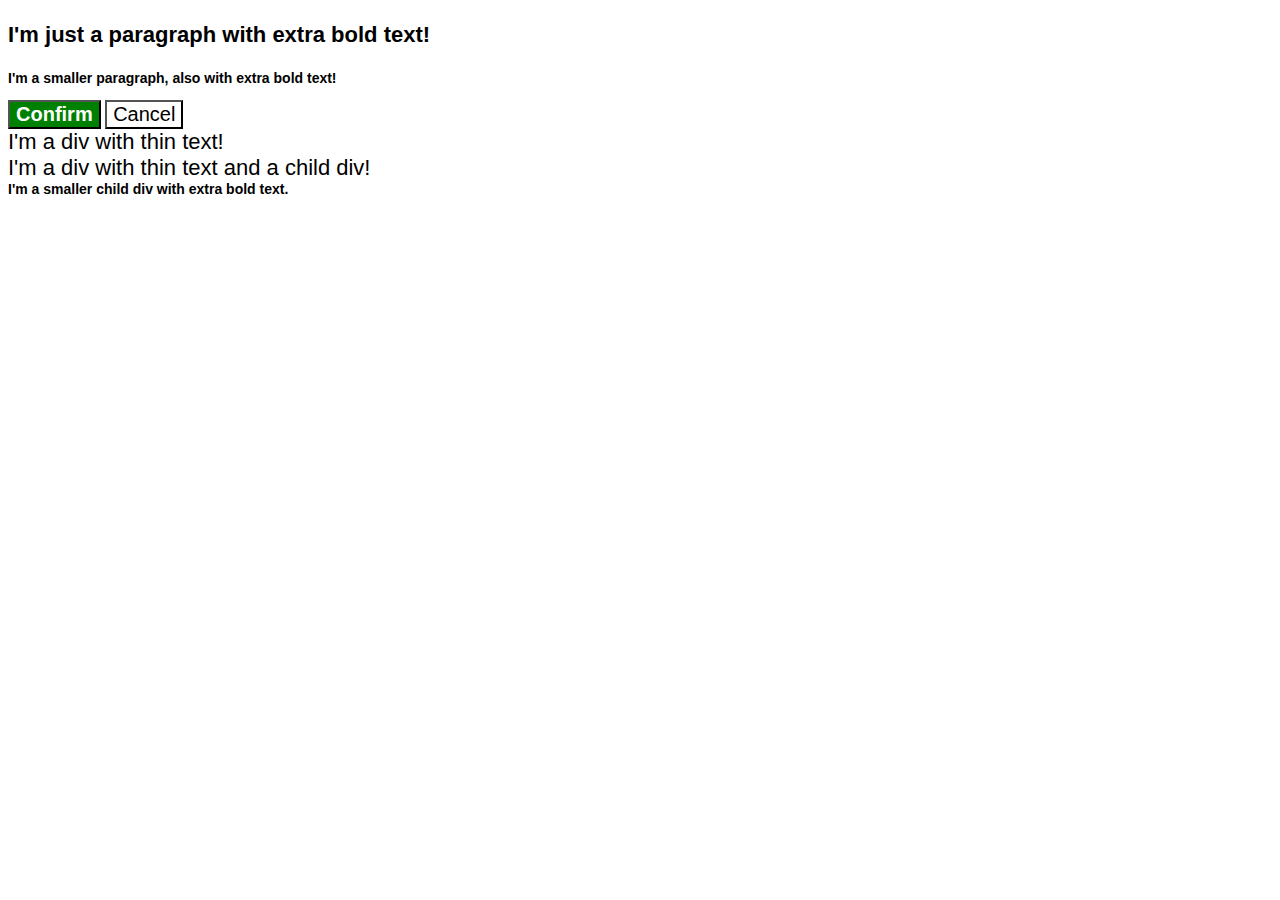
<file: foundations/cascade/01-cascade-fix/index.html>
<!DOCTYPE html>
<html lang="en">
  <head>
    <meta charset="UTF-8">
    <meta http-equiv="X-UA-Compatible" content="IE=edge">
    <meta name="viewport" content="width=device-width, initial-scale=1.0">
    <title>Fix the Cascade</title>
    <link rel="stylesheet" href="style.css">
  </head>

  
  <body>
    <p class="para">I'm just a paragraph with extra bold text!</p>
    <p class="para small-para">I'm a smaller paragraph, also with extra bold text!</p>

    <button id="confirm-button" class="button confirm">Confirm</button>
    <button id="cancel-button" class="button cancel">Cancel</button>

    <div class="text">I'm a div with thin text!</div>
    <div class="text">I'm a div with thin text and a child div!
      <div class="text child">I'm a smaller child div with extra bold text.</div>
    </div>
  </body>
</html>
</file>
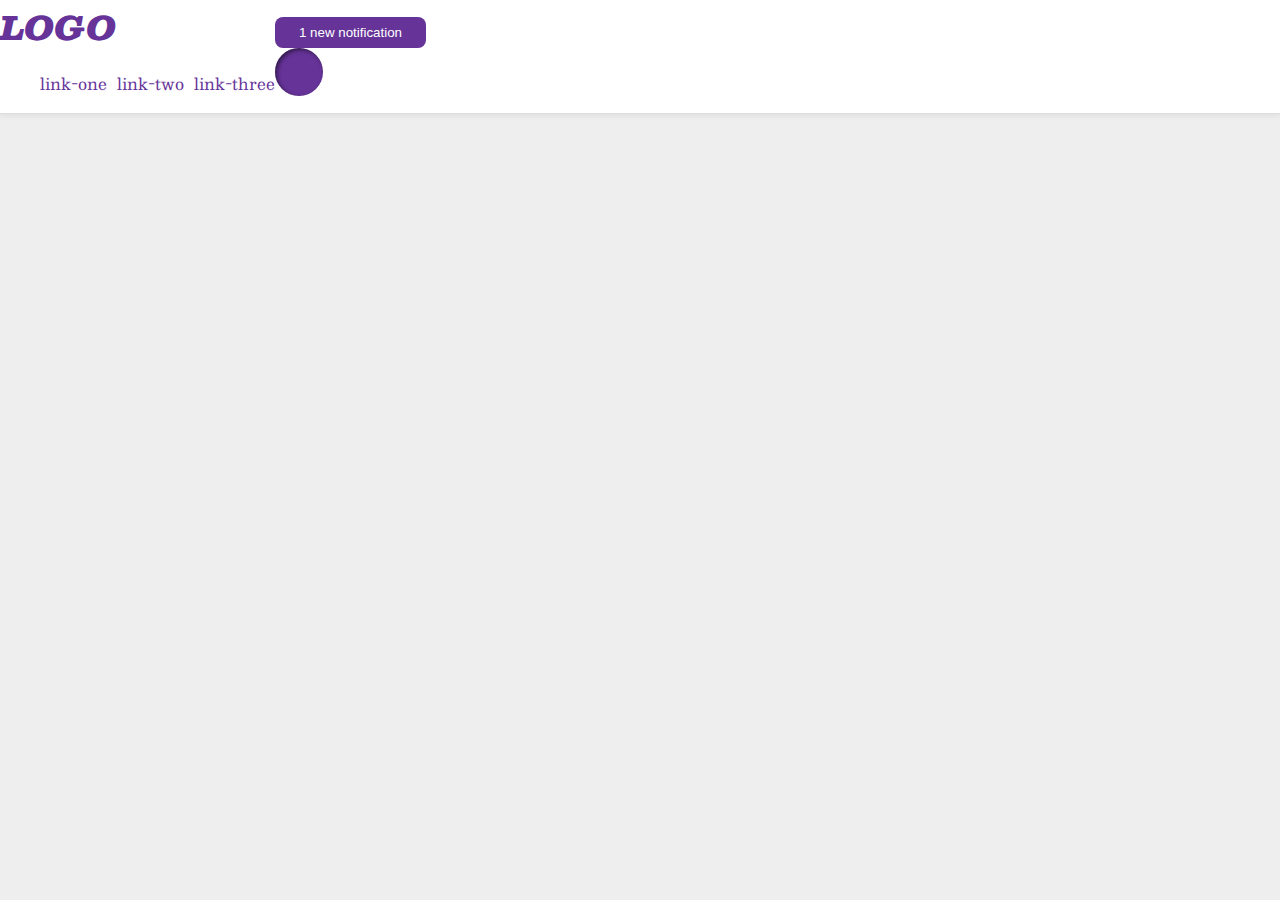
<file: foundations/flex/03-flex-header-2/index.html>
<!DOCTYPE html>
<html lang="en">
  <head>
    <meta charset="UTF-8">
    <meta http-equiv="X-UA-Compatible" content="IE=edge">
    <meta name="viewport" content="width=device-width, initial-scale=1.0">
    <title>Flex Header 2</title>
    <link rel="stylesheet" href="style.css">
  </head>
  <body>
    <div class="header">
      <div class="left">
        <div class="logo">
          LOGO
        </div>
        <ul class="links">
          <li><a href="https://google.com">link-one</a></li>
          <li><a href="https://google.com">link-two</a></li>
          <li><a href="https://google.com">link-three</a></li>
        </ul>
      </div>
      <div class="right">
        <button class="notifications">
          1 new notification
        </button>
        <div class="profile-image"></div>
      </div>
    </div>
  </body>
</html>
</file>
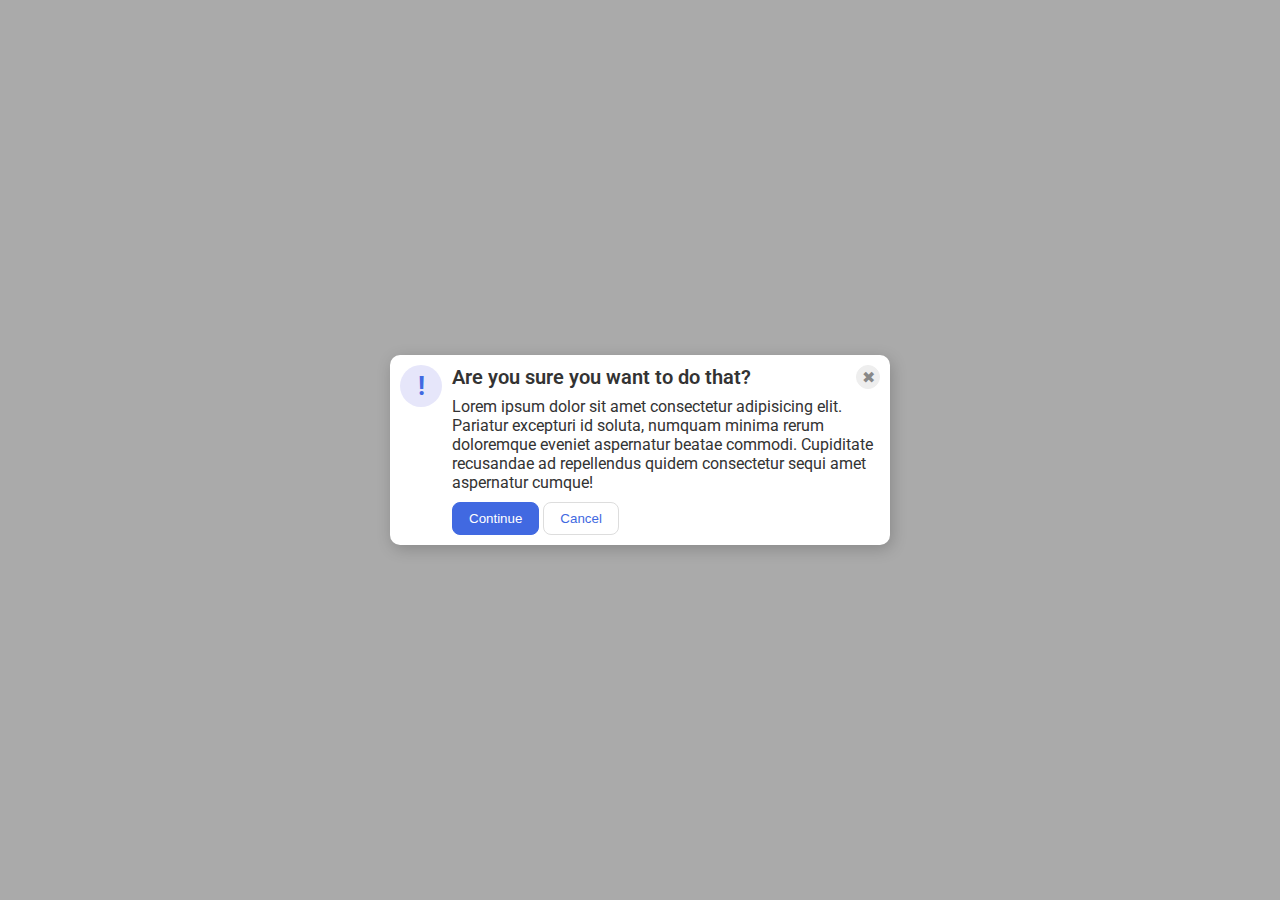
<file: foundations/flex/05-flex-modal/index.html>
<!DOCTYPE html>
<html lang="en">
  <head>
    <meta charset="UTF-8">
    <meta http-equiv="X-UA-Compatible" content="IE=edge">
    <meta name="viewport" content="width=device-width, initial-scale=1.0">
    <link rel="stylesheet" href="style.css">
    <title>Modal</title>
  </head>
  <body>
    <div class="modal">
      <div class="icon-container">
        <div class="icon">!</div>
      </div>
      <div class="else-container">
        <div class="are-you-sure">
          <div class="header">Are you sure you want to do that?</div>
          <button class="close-button">✖</button>
        </div>
        <div class="text">Lorem ipsum dolor sit amet consectetur adipisicing elit. Pariatur excepturi id soluta, numquam minima rerum doloremque eveniet aspernatur beatae commodi. Cupiditate recusandae ad repellendus quidem consectetur sequi amet aspernatur cumque!</div>
        <button class="continue">Continue</button>
        <button class="cancel">Cancel</button>
      </div>
    </div>
  </body>
</html>
</file>
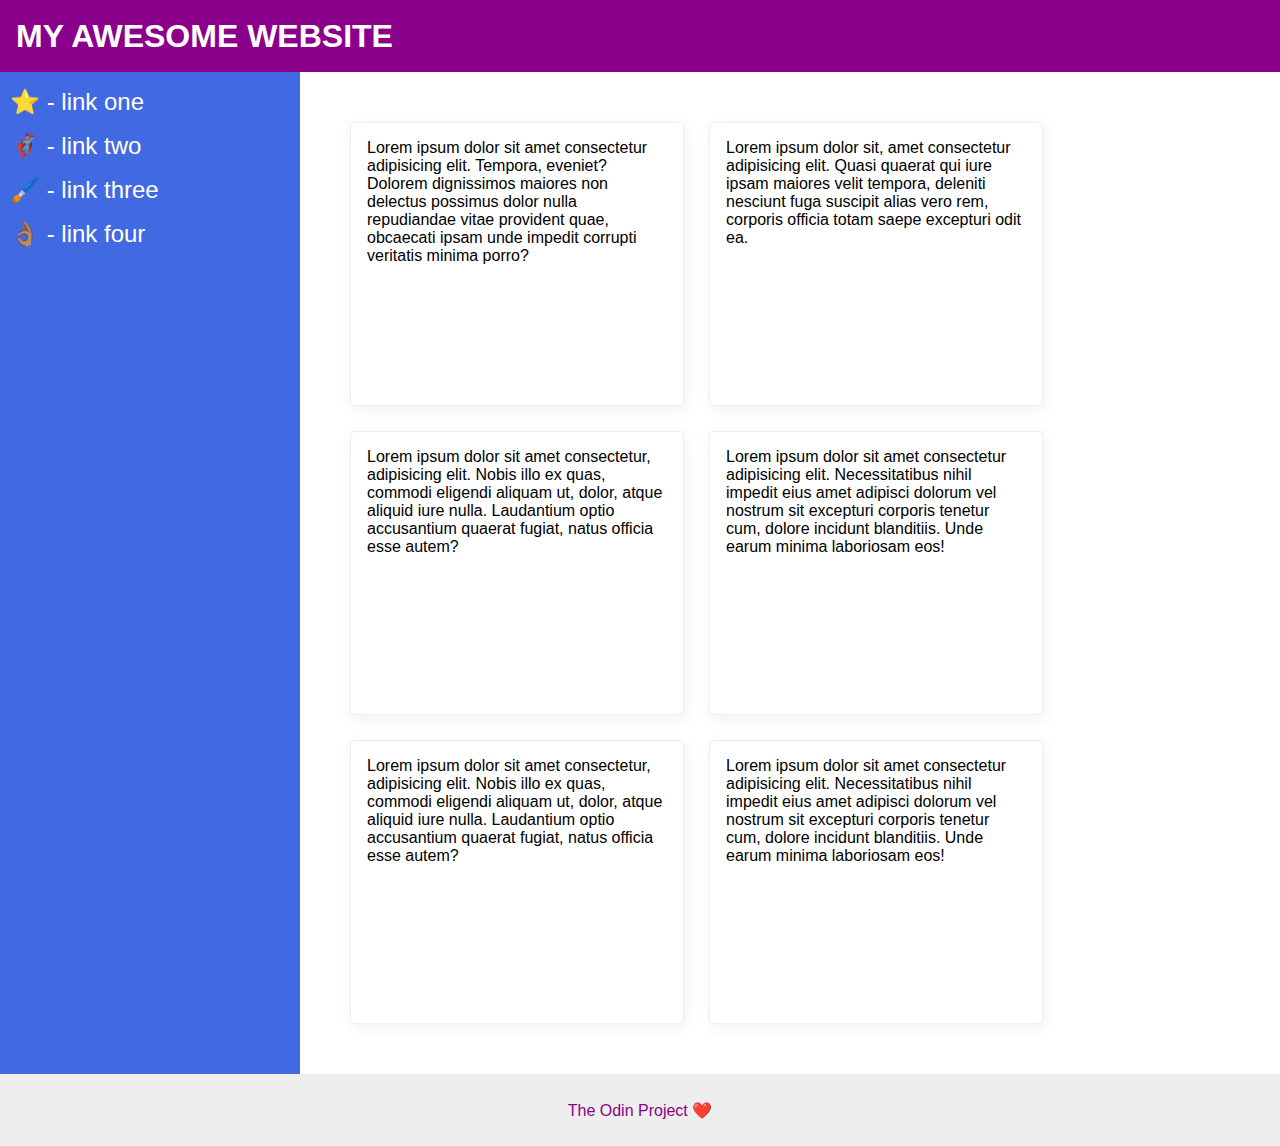
<file: foundations/flex/07-flex-layout-2/index.html>
<!DOCTYPE html>
<html lang="en">
  <head>
    <meta charset="UTF-8">
    <meta http-equiv="X-UA-Compatible" content="IE=edge">
    <meta name="viewport" content="width=device-width, initial-scale=1.0">
    <title>The Holy Grail</title>
    <link rel="stylesheet" href="style.css">
  </head>
  <body>
    <div class="header">
      MY AWESOME WEBSITE
    </div>
    <div class="body-content">
      <div class="sidebar">
        <ul>
          <li><a href="#">⭐ - link one</a></li>
          <li><a href="#">🦸🏽‍♂️ - link two</a></li>
          <li><a href="#">🖌️ - link three</a></li>
          <li><a href="#">👌🏽 - link four</a></li>
        </ul>
      </div>
      <div class="cards">
        <div class="card">Lorem ipsum dolor sit amet consectetur adipisicing elit. Tempora, eveniet? Dolorem dignissimos maiores non delectus possimus dolor nulla repudiandae vitae provident quae, obcaecati ipsam unde impedit corrupti veritatis minima porro?</div>
        <div class="card">Lorem ipsum dolor sit, amet consectetur adipisicing elit. Quasi quaerat qui iure ipsam maiores velit tempora, deleniti nesciunt fuga suscipit alias vero rem, corporis officia totam saepe excepturi odit ea.</div>
        <div class="card">Lorem ipsum dolor sit amet consectetur, adipisicing elit. Nobis illo ex quas, commodi eligendi aliquam ut, dolor, atque aliquid iure nulla. Laudantium optio accusantium quaerat fugiat, natus officia esse autem?</div>
        <div class="card">Lorem ipsum dolor sit amet consectetur adipisicing elit. Necessitatibus nihil impedit eius amet adipisci dolorum vel nostrum sit excepturi corporis tenetur cum, dolore incidunt blanditiis. Unde earum minima laboriosam eos!</div>
        <div class="card">Lorem ipsum dolor sit amet consectetur, adipisicing elit. Nobis illo ex quas, commodi eligendi aliquam ut, dolor, atque aliquid iure nulla. Laudantium optio accusantium quaerat fugiat, natus officia esse autem?</div>
        <div class="card">Lorem ipsum dolor sit amet consectetur adipisicing elit. Necessitatibus nihil impedit eius amet adipisci dolorum vel nostrum sit excepturi corporis tenetur cum, dolore incidunt blanditiis. Unde earum minima laboriosam eos!</div>
      </div>
    </div> 
    <div class="footer">
      The Odin Project ❤️
    </div>
  </body>
</html>
</file>
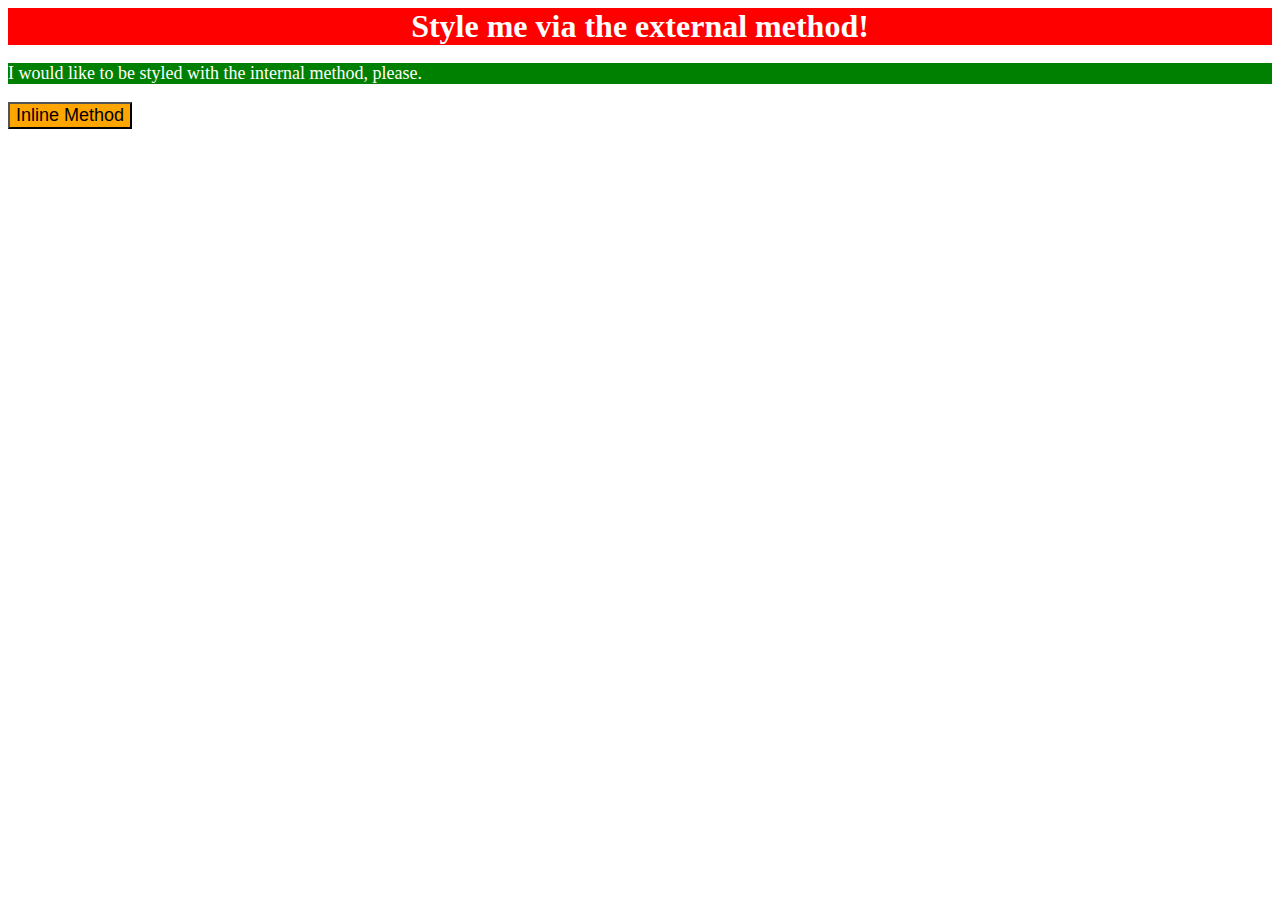
<file: foundations/intro-to-css/01-css-methods/index.html>
<!DOCTYPE html>
<html lang="en">
  <head>
    <link rel="stylesheet" href="styles.css">
    <meta charset="UTF-8">
    <meta http-equiv="X-UA-Compatible" content="IE=edge">
    <meta name="viewport" content="width=device-width, initial-scale=1.0">
    <title>Methods for Adding CSS</title>
  </head>
  <body>
    <div>Style me via the external method!</div>
    <p>I would like to be styled with the internal method, please.
      <style>
        p {
          background-color: green;
          color: white;
          font-size: 18px;
        }
      </style>

    </p>
    <button style="background-color: orange; font-size: 18px;">Inline Method</button>
  </body>
</html>
</file>
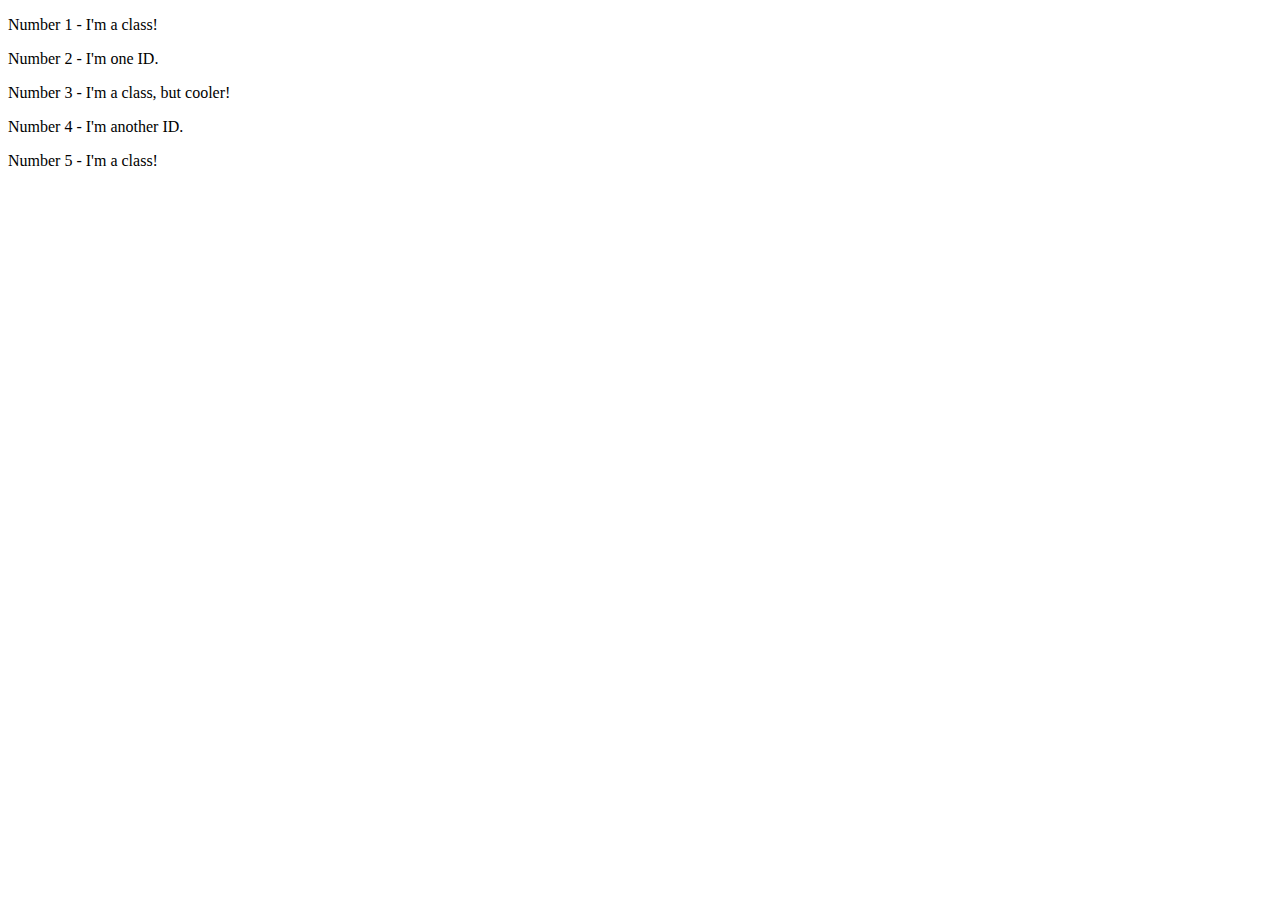
<file: foundations/intro-to-css/02-class-id-selectors/index.html>
<!DOCTYPE html>
<html lang="en">
  <head>
    <link rel="stylesheet" href="style.css">
    <meta charset="UTF-8">
    <meta http-equiv="X-UA-Compatible" content="IE=edge">
    <meta name="viewport" content="width=device-width, initial-scale=1.0">
    <title>Class and ID Selectors</title>
    <link rel="stylesheet" href="style.css">
  </head>
  <body>
    <p class="odd" id="no1">Number 1 - I'm a class!</p>
    <div id="no2">Number 2 - I'm one ID.</div>
    <p class="odd" id="no3">Number 3 - I'm a class, but cooler!</p>
    <div id="no4">Number 4 - I'm another ID.</div>
    <p class="odd" id="no5">Number 5 - I'm a class!</p>
  </body>
</html>
</file>
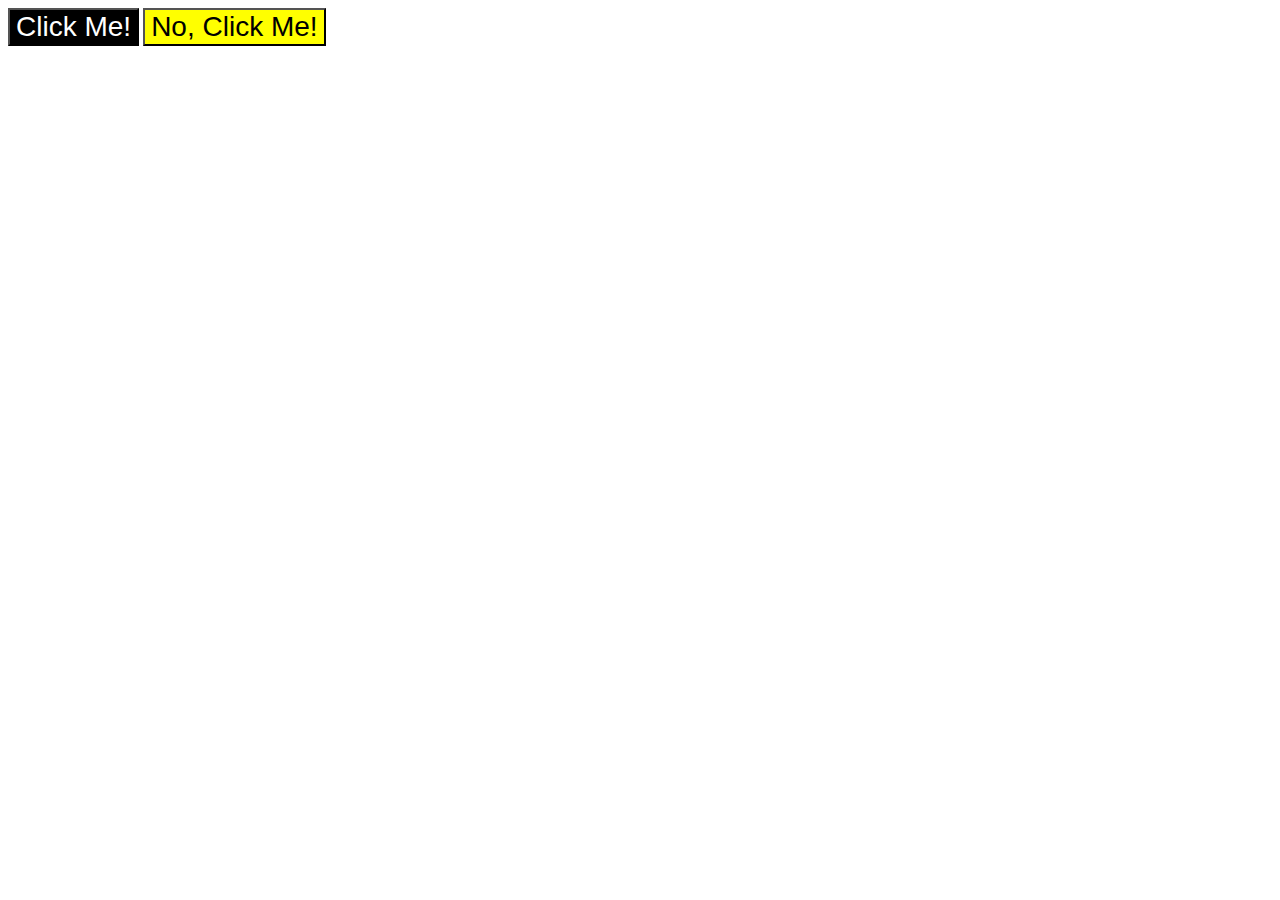
<file: foundations/intro-to-css/03-grouping-selectors/index.html>
<!DOCTYPE html>
<html lang="en">
  <head>
    <meta charset="UTF-8">
    <meta http-equiv="X-UA-Compatible" content="IE=edge">
    <meta name="viewport" content="width=device-width, initial-scale=1.0">
    <title>Grouping Selectors</title>
    <link rel="stylesheet" href="style.css">
  </head>
  <body>
    <button class="button" id="click-me">Click Me!</button>
    <button class="button" id="no-click-me">No, Click Me!</button>
  </body>
</html>
</file>
<file: foundations/cascade/01-cascade-fix/style.css>
body {
  font-family: Arial, Helvetica, sans-serif;
}

.para {
  color: hsl(0, 0%, 0%);
  font-weight: 800;
}

.small-para.para{
  font-size: 14px;
  font-weight: 800;
}

.para {
  font-size: 22px;
}

.button.confirm {
  background: green;
  color: white;
  font-weight: bold;
} 

.button {
  background-color: rgb(255, 255, 255);
  color: rgb(0, 0, 0);
  font-size: 20px;
}

.text .child {
  color: rgb(0, 0, 0);
  font-weight: 800;
  font-size: 14px;
}

div.text {
  color: rgb(0, 0, 0);
  font-size: 22px;
  font-weight: 100;
}
</file>
<file: foundations/flex/03-flex-header-2/style.css>
/* this is some magical font-importing.  
you'll learn about it later. */
@import url('https://fonts.googleapis.com/css2?family=Besley:ital,wght@0,400;1,900&display=swap');

body {
  margin: 0;
  background: #eee;
  font-family: Besley, serif;
}

.header {
  background: white;
  border-bottom: 1px solid #ddd;
  box-shadow: 0 0 8px rgba(0,0,0,.1);
  display: flex;
  align-items: center;
}

.profile-image {
  background: rebeccapurple;
  box-shadow: inset 2px 2px 4px rgba(0,0,0,.5);
  border-radius: 50%;
  width: 48px;
  height: 48px;
}

.logo {
  color: rebeccapurple;
  font-size: 32px;
  font-weight: 900;
  font-style: italic;
}

button {
  border: none;
  border-radius: 8px;
  background: rebeccapurple;
  color: white;
  padding: 8px 24px;
}

a {
  /* this removes the line under our links */
  text-decoration: none;
  color: rebeccapurple;
}

ul {
  list-style-type: none;
  display: flex;
  gap: 10px;
}
</file>
<file: foundations/flex/05-flex-modal/style.css>
@import url('https://fonts.googleapis.com/css2?family=Roboto:wght@400;700&display=swap');

html, body {
  height: 100%;
}

body {
  font-family: Roboto, sans-serif;
  margin: 0;
  background: #aaa;
  color: #333;
  /* I'll give you this one for free lol */
  display: flex;
  align-items: center;
  justify-content: center;
}

.modal {
  background: white;
  width: 480px;
  border-radius: 10px;
  box-shadow: 2px 4px 16px rgba(0,0,0,.2);
  display: flex;
  padding: 10px;
}

.icon {
  color: royalblue;
  font-size: 26px;
  font-weight: 700;
  background: lavender;
  width: 42px;
  height: 42px;
  border-radius: 50%;
  display: flex;
  align-items: center;
  justify-content: center;
}

.close-button {
  background: #eee;
  border-radius: 50%;
  color: #888;
  font-weight: 400;
  font-size: 16px;
  height: 24px;
  width: 24px;
  display: flex;
  align-items: center;
  justify-content: center;
  border: 1px solid #eee;
  padding: 0;
}

button {
  cursor: pointer;
  padding: 8px 16px;
  border-radius: 8px;
}

button.continue {
  background: royalblue;
  border: 1px solid royalblue;
  color: white;
}

button.cancel {
  background: white;
  border: 1px solid #ddd;
  color: royalblue;
}

.are-you-sure {
  display: flex;
  justify-content: space-between;
  font-weight: 600;
  font-size: 20px;
  padding-bottom: 8px;
}

.icon-container {
  padding-right: 10px;
}

.text {
  padding-bottom: 10px;
}
</file>
<file: foundations/flex/07-flex-layout-2/style.css>
body {
  font-family: -apple-system, BlinkMacSystemFont, 'Segoe UI', Roboto, Oxygen, Ubuntu, Cantarell, 'Open Sans', 'Helvetica Neue', sans-serif;
  margin: 0;
  min-height: 100vh;
  /* my edits */
  display: flex;
  flex-direction: column;
}

.header {
  height: 72px;
  background: darkmagenta;
  color: white;
  display: flex;
  align-items: center;
  font-size: 32px;
  font-weight: 900;
  padding-left: 16px;
}

.footer {
  height: 72px;
  background: #eee;
  color: darkmagenta;
  display: flex;
  align-items: center;
  justify-content: center;
  margin-top: auto;

}

.sidebar {
  width: 300px;
  background: royalblue;
  box-sizing: border-box;
}

.card {
  border: 1px solid #eee;
  box-shadow: 2px 4px 16px rgba(0,0,0,.06);
  border-radius: 4px;
}

.body-content {
  display: flex;
  flex-direction: row;
  flex-grow: 1;
}

.sidebar {
  min-width: 300px;
}

.sidebar {
  ul {
  list-style-type: none;
  padding-left: 10px;
  }
  
  a, li { 
  text-decoration: none;
  color: white;
  padding-bottom: 16px;
  font-size: 24px;
  }
}

.cards {
  display: flex;
  flex-wrap: wrap;
  gap: 25px;
  padding: 50px;
  
}

.card {
  height: 250PX;
  max-width: 300px;
  flex: 1 1 300px;
  padding: 16px;
}
</file>
<file: foundations/intro-to-css/01-css-methods/styles.css>
div {
    background-color: red;
    color: white;
    font-size: 32px;
    text-align: center;
    font-weight: bold;
}
</file>
<file: foundations/intro-to-css/02-class-id-selectors/style.css>
.odd {
    
}
</file>
<file: foundations/intro-to-css/03-grouping-selectors/style.css>
#click-me {
    background-color: black;
    color: white;
}

#no-click-me {
    background-color: yellow;
}

#click-me,
#no-click-me {
    font-size: 28px;
    font: Helvetica, "New Times Roman", sans-serif;
}
</file>
